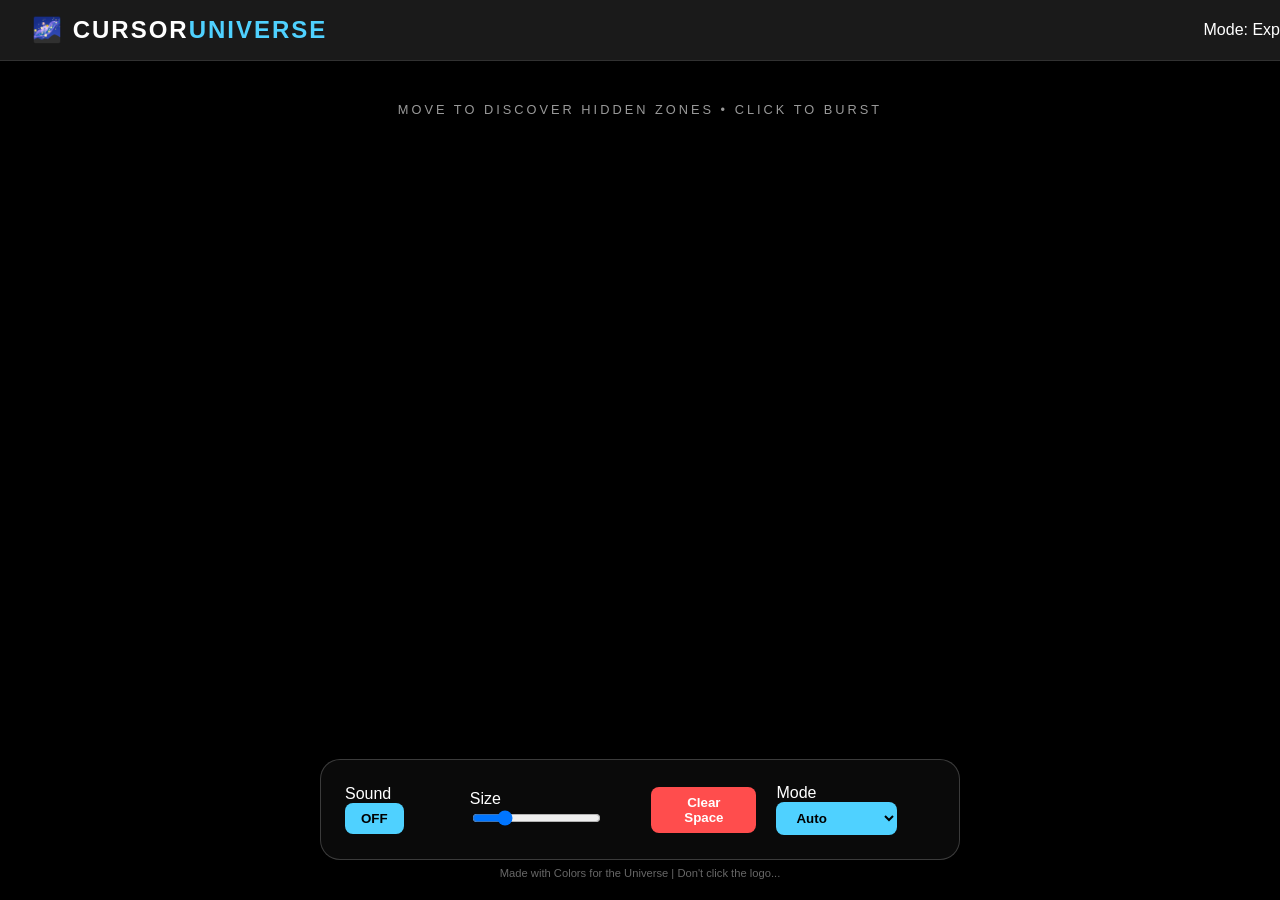
<file: index.html>
<!DOCTYPE html>
<html lang="en">
<head>
    <meta charset="UTF-8">
    <meta name="viewport" content="width=device-width, initial-scale=1.0">
    <title>Cursor Universe | Interactive Discovery</title>
    <link rel="stylesheet" href="style.css">
</head>
<body>

    <nav class="navbar">
        <div class="logo">🌌 CURSOR<span>UNIVERSE</span></div>
        <div class="status">Mode: <span id="current-mode">Explorer</span></div>
    </nav>

    <div class="instructions">Move to discover hidden zones • Click to burst</div>

    <canvas id="canvas"></canvas>

    <div class="controls glass">

        <!-- Existing Controls -->
        <div class="control-group">
            <label>Sound</label>
            <button id="toggle-audio" class="btn">OFF</button>
        </div>

        <div class="control-group">
            <label>Size</label>
            <input type="range" id="size-slider" min="1" max="10" value="3">
        </div>

        <button id="clear-btn" class="btn-danger">Clear Space</button>

        <!-- ⭐ NEW FEATURE: MODE SELECTOR -->
        <div class="control-group">
            <label>Mode</label>
            <select id="mode-selector" class="btn">
                <option value="auto">Auto</option>
                <option value="star">Star</option>
                <option value="fire">Fire</option>
                <option value="water">Water</option>
                <option value="blackhole">Black Hole</option>
                <option value="lightning">Lightning</option>
            </select>
        </div>

    </div>

    <footer class="footer">
        <p>Made with Colors for the Universe | <span class="easter-egg">Don't click the logo...</span></p>
    </footer>

    <script src="script.js"></script>
</body>
</html>
</file>
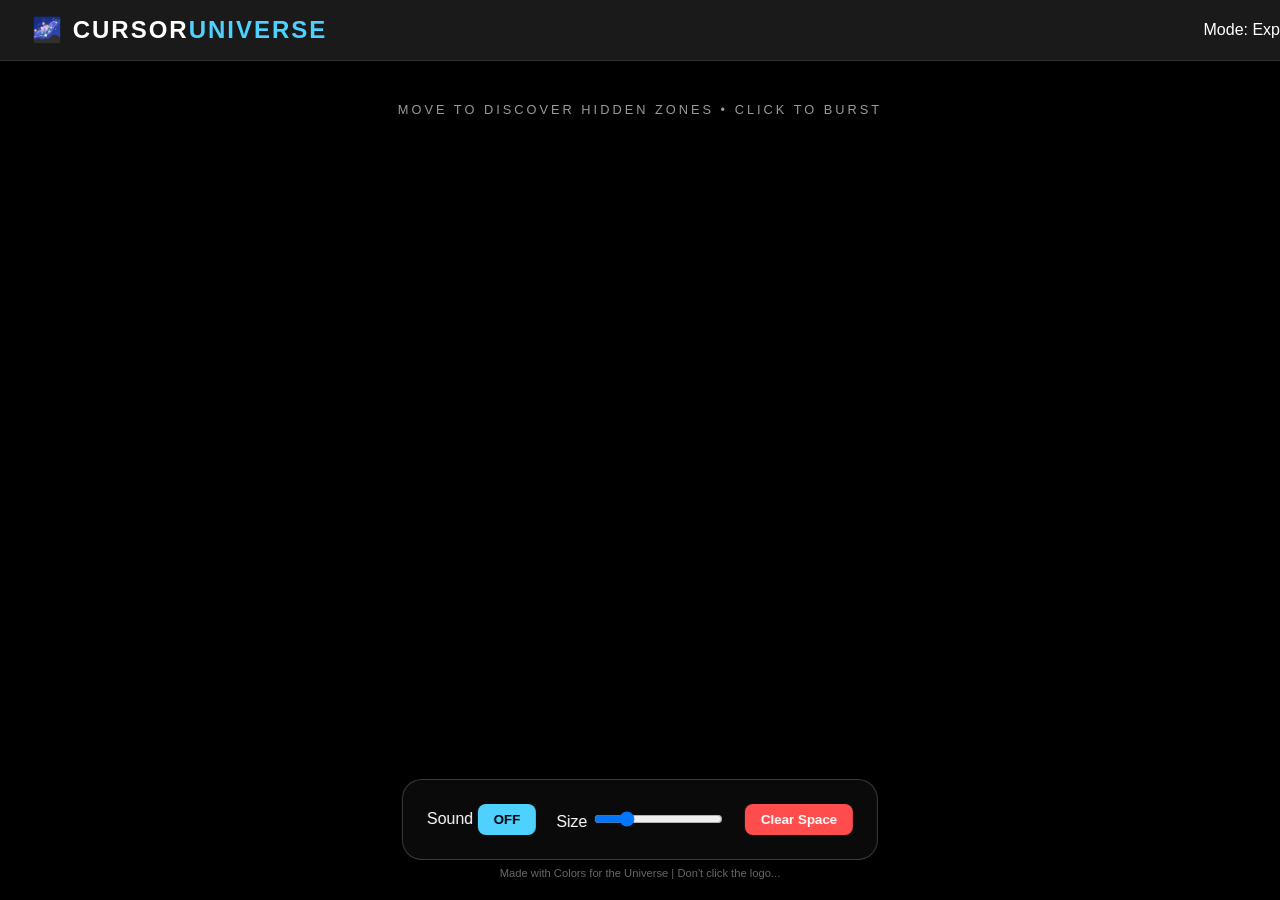
<file: indexx.html>
<!DOCTYPE html>
<html lang="en">
<head>
    <meta charset="UTF-8">
    <meta name="viewport" content="width=device-width, initial-scale=1.0">
    <title>Cursor Universe | Interactive Discovery</title>
    <link rel="stylesheet" href="stylee.css">
</head>
<body>
    <nav class="navbar">
        <div class="logo">🌌 CURSOR<span>UNIVERSE</span></div>
        <div class="status">Mode: <span id="current-mode">Explorer</span></div>
    </nav>

    <div class="instructions">Move to discover hidden zones • Click to burst</div>

    <canvas id="canvas"></canvas>

    <div class="controls glass">
        <div class="control-group">
            <label>Sound</label>
            <button id="toggle-audio" class="btn">OFF</button>
        </div>
        <div class="control-group">
            <label>Size</label>
            <input type="range" id="size-slider" min="1" max="10" value="3">
        </div>
        <button id="clear-btn" class="btn-danger">Clear Space</button>
    </div>

    <footer class="footer">
        <p>Made with Colors for the Universe | <span class="easter-egg">Don't click the logo...</span></p>
    </footer>

    <script src="scriptt.js"></script>
</body>
</html>
</file>
<file: style.css>
:root {
    --primary: #4fd1ff;
    --accent: #ff00c1;
    --glass: rgba(255, 255, 255, 0.1);
}
body {
    margin: 0;
    overflow: hidden;
    background: radial-gradient(circle at center, #0a0a2e 0%, #000000 100%);
    font-family: 'Segoe UI', Roboto, sans-serif;
    color: white;
}
/* Glassmorphism Navbar */
.navbar {
    position: fixed;
    top: 0;
    width: 100%;
    padding: 1rem 2rem;
    display: flex;
    justify-content: space-between;
    align-items: center;
    backdrop-filter: blur(10px);
    background: var(--glass);
    border-bottom: 1px solid rgba(255,255,255,0.1);
    z-index: 100;
}
/* Canvas fills the screen */
canvas{
display:block;
}

/* Title */
.title{
position:absolute;
top:20px;
left:50%;
transform:translateX(-50%);
font-size:36px;
font-weight:bold;
text-shadow:0 0 10px #ffffff, 0 0 20px #4fd1ff;
}

/* Instructions text */
.instructions{
position:absolute;
top:80px;
left:50%;
transform:translateX(-50%);
text-align:center;
font-size:15px;
opacity:0.85;
line-height:1.6;
}
.logo {
    font-size: 1.5rem;
    font-weight: 800;
    letter-spacing: 2px;
}
.logo span { color: var(--primary); animation: glow 2s infinite alternate; }
/* Control panel */
/* Interactive Controls */
.controls {
    position: fixed;
    bottom: 40px;
    left: 50%;
    transform: translateX(-50%);
    padding: 1.5rem;
    border-radius: 20px;
    display: flex;
    gap: 20px;
    align-items: center;
    border: 1px solid rgba(255,255,255,0.2);
    z-index: 100;
}

.glass {
    background: rgba(15, 15, 15, 0.7);
    backdrop-filter: blur(15px);
}

.btn, .btn-danger {
    padding: 8px 16px;
    border: none;
    border-radius: 8px;
    cursor: pointer;
    transition: 0.3s;
    font-weight: bold;
}

.btn { background: var(--primary); color: #000; }
.btn-danger { background: #ff4d4d; color: white; }
.btn:hover { transform: scale(1.1); box-shadow: 0 0 15px var(--primary); }

.instructions {
    position: absolute;
    top: 100px;
    width: 100%;
    text-align: center;
    pointer-events: none;
    text-transform: uppercase;
    font-size: 0.8rem;
    letter-spacing: 3px;
    opacity: 0.6;
}

@keyframes glow {
    from { text-shadow: 0 0 5px var(--primary); }
    to { text-shadow: 0 0 20px var(--primary), 0 0 30px var(--accent); }
}

.footer {
    position: fixed;
    bottom: 10px;
    width: 100%;
    text-align: center;
    font-size: 0.7rem;
    opacity: 0.4;
}
/* ================= NEW FEATURES ================= */

/* Light Theme */
.light-mode {
    background: radial-gradient(circle at center, #ffffff 0%, #dfe9f3 100%);
    color: black;
}

.light-mode .navbar,
.light-mode .controls {
    background: rgba(255,255,255,0.7);
    color: black;
}

/* Dynamic Color Variable */
:root {
    --dynamic-color: #4fd1ff;
}

/* Apply dynamic color to buttons */
.btn {
    background: var(--dynamic-color);
    color: #000;
}
</file>
<file: stylee.css>
:root {
    --primary: #4fd1ff;
    --accent: #ff00c1;
    --glass: rgba(255, 255, 255, 0.1);
}
body {
    margin: 0;
    overflow: hidden;
    background: radial-gradient(circle at center, #0a0a2e 0%, #000000 100%);
    font-family: 'Segoe UI', Roboto, sans-serif;
    color: white;
}
/* Glassmorphism Navbar */
.navbar {
    position: fixed;
    top: 0;
    width: 100%;
    padding: 1rem 2rem;
    display: flex;
    justify-content: space-between;
    align-items: center;
    backdrop-filter: blur(10px);
    background: var(--glass);
    border-bottom: 1px solid rgba(255,255,255,0.1);
    z-index: 100;
}
/* Canvas fills the screen */
canvas{
display:block;
}

/* Title */
.title{
position:absolute;
top:20px;
left:50%;
transform:translateX(-50%);
font-size:36px;
font-weight:bold;
text-shadow:0 0 10px #ffffff, 0 0 20px #4fd1ff;
}

/* Instructions text */
.instructions{
position:absolute;
top:80px;
left:50%;
transform:translateX(-50%);
text-align:center;
font-size:15px;
opacity:0.85;
line-height:1.6;
}
.logo {
    font-size: 1.5rem;
    font-weight: 800;
    letter-spacing: 2px;
}
.logo span { color: var(--primary); animation: glow 2s infinite alternate; }
/* Control panel */
/* Interactive Controls */
.controls {
    position: fixed;
    bottom: 40px;
    left: 50%;
    transform: translateX(-50%);
    padding: 1.5rem;
    border-radius: 20px;
    display: flex;
    gap: 20px;
    align-items: center;
    border: 1px solid rgba(255,255,255,0.2);
    z-index: 100;
}

.glass {
    background: rgba(15, 15, 15, 0.7);
    backdrop-filter: blur(15px);
}

.btn, .btn-danger {
    padding: 8px 16px;
    border: none;
    border-radius: 8px;
    cursor: pointer;
    transition: 0.3s;
    font-weight: bold;
}

.btn { background: var(--primary); color: #000; }
.btn-danger { background: #ff4d4d; color: white; }
.btn:hover { transform: scale(1.1); box-shadow: 0 0 15px var(--primary); }

.instructions {
    position: absolute;
    top: 100px;
    width: 100%;
    text-align: center;
    pointer-events: none;
    text-transform: uppercase;
    font-size: 0.8rem;
    letter-spacing: 3px;
    opacity: 0.6;
}

@keyframes glow {
    from { text-shadow: 0 0 5px var(--primary); }
    to { text-shadow: 0 0 20px var(--primary), 0 0 30px var(--accent); }
}

.footer {
    position: fixed;
    bottom: 10px;
    width: 100%;
    text-align: center;
    font-size: 0.7rem;
    opacity: 0.4;
}
</file>
